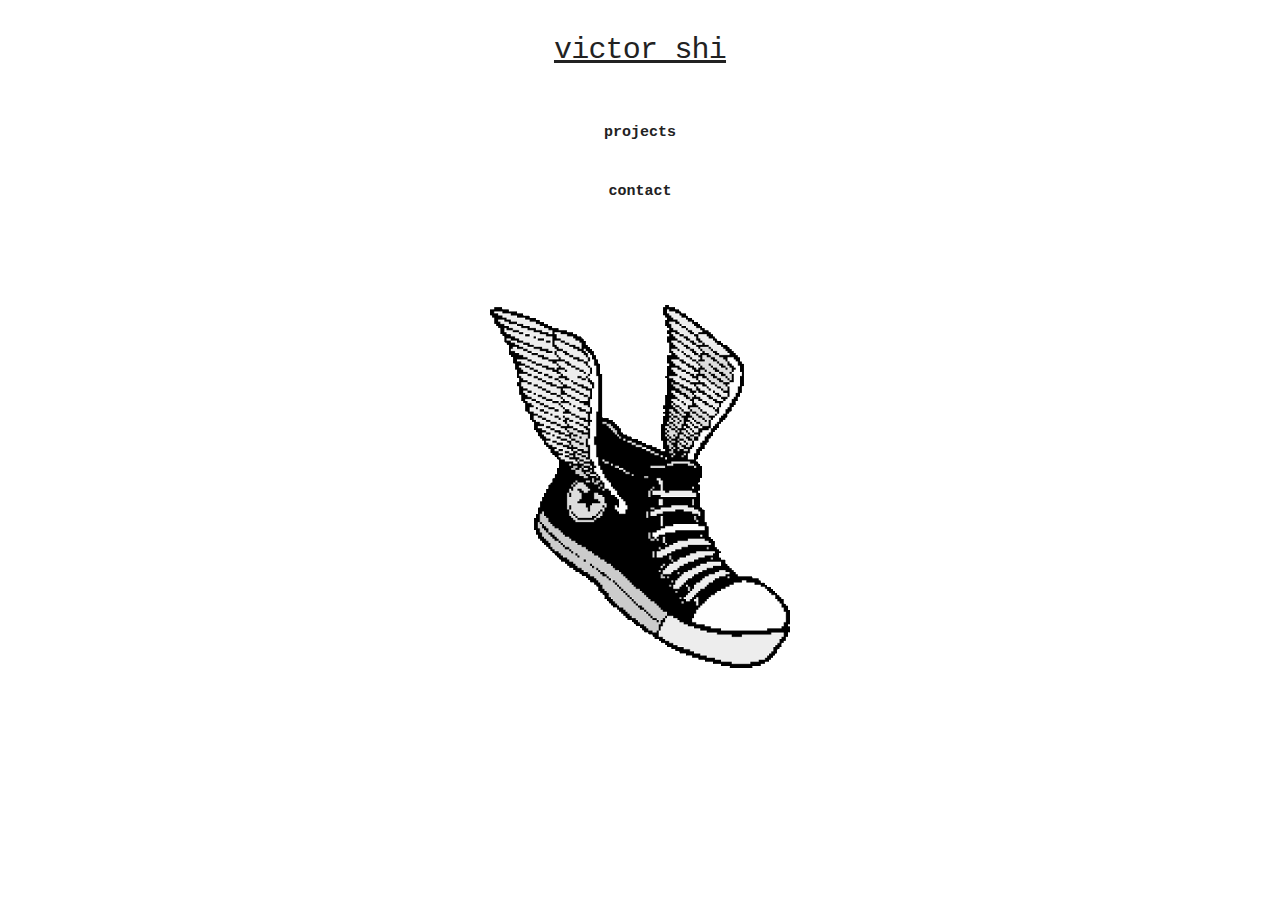
<file: index.html>
<!DOCTYPE html>
<html lang="en">
<head>

  <!-- Basic Page Needs
  –––––––––––––––––––––––––––––––––––––––––––––––––– -->
  <meta charset="utf-8">
  <title>v.s</title>
  <meta name="description" content="a portfolio website">
  <meta name="author" content="victor shi">

  <!-- Mobile Specific Metas
  –––––––––––––––––––––––––––––––––––––––––––––––––– -->
  <meta name="viewport" content="width=device-width, initial-scale=1">

  <!-- CSS
  –––––––––––––––––––––––––––––––––––––––––––––––––– -->
  <link rel="stylesheet" href="css/normalize.css">
  <link rel="stylesheet" href="css/skeleton.css">
  <link rel="stylesheet" href="css/style.css">

  <!-- Favicon
  –––––––––––––––––––––––––––––––––––––––––––––––––– -->
  <link rel="apple-touch-icon" sizes="180x180" href="images/favicon/apple-touch-icon.png">
	<link rel="icon" type="image/png" sizes="32x32" href="images/favicon/favicon-32x32.png">
	<link rel="icon" type="image/png" sizes="16x16" href="images/favicon/favicon-16x16.png">
	<link rel="manifest" href="images/favicon/manifest.json">
	<link rel="mask-icon" href="images/favicon/safari-pinned-tab.svg" color="#5bbad5">
	<link rel="shortcut icon" href="images/favicon/favicon.ico">
	<meta name="msapplication-config" content="images/favicon/browserconfig.xml">
	<meta name="theme-color" content="#ffffff">

</head>
<body>

  <!-- Primary Page Layout
  –––––––––––––––––––––––––––––––––––––––––––––––––– -->
	<div class="container">

		<input id="tab1" class="tabs" type="radio" name="tabs" checked>
		<label id="label1" for="tab1"><h4>victor shi</h4></label>

		<input id="tab2" class="tabs" type="radio" name="tabs">
		<label id="label2" for="tab2">projects</label>

		<input id="tab3" class="tabs" type="radio" name="tabs">
		<label id="label3" for="tab3">contact</label>

		<div class="content">  

		  <div id="content1" class="row">
		  	<div class="center-image">
					<img src="images/shoe_icon.png" class="u-max-full-width"/>
				</div>
		  </div>

		  <div id="content2" class="row">
				<div class="column center-text">
					
					<h5>2019</h5>
					
					<p>
						<a href="https://oryzajustink.itch.io/slime-time">slime time</a>
						<br />
						casual pet simulator game 
						<br />
						<br />
						built for lojam 2019
						<br />
						<br />
						built with c#, unity
					</p>

					<h5>2018</h5>

					<p>
						<a href="https://victoryshoe.itch.io/ninjam">ninjam</a>
						<br />
						4 player ninja battle arena
						<br />
						<br />
						built for tojam 2018
						<br />
						<br />
						built with gdscript, godot
					</p>
					
					<p>
						<a href="https://devpost.com/software/better">better</a>
						<br />
						social financial platform for self-improvement goal setting
						<br />
						<br />
						won <b>best designed award</b> presented by balsamiq at qhacks 2018
						<br />
						<br />
						built with html/css, javascript, vue.js, bulma.css
					</p>

					<p>
						<a href="http://victoryshoe.github.io/threeway-freeway/">threeway freeway</a>
						<br />
						3 player co-op endless rythm party game
						<br />
						<br />
						won <b>best game award</b> presented by ubisoft toronto at uofthacks v
						<br />
						<br />
						built with gdscript, godot engine
					</p>

					<h5>2017</h5>

					<p>
						<a href="https://bloomhw4.herokuapp.com/">bloom</a>
						<br />
						online multiplayer collaborative gardening game
						<br />
						<br />
						won <b>best web game award</b> presented by big viking games at hack western 4
						<br />
						<br />
						built with javascript, babylon.js
					</p>

					<p>
						<a href="https://devpost.com/software/beverly">beverly</a>
						<br />
						real-time sentiment analysis and heat map visualization synchronized to global trends
						<br />
						<br />
						built for hackprinceton fall 2017
						<br />
						<br />
						built with html/css, javascript, vue.js, bulma.css
					</p>

					<p>
						<a href="https://github.com/oryzajustin/Orpheus">orpheus</a>
						<br />
						2d side-scrolling rhythm fighting game
						<br />
						<br />
						built for tojam 2017
						<br />
						<br />
						built with c#, unity
					</p>

					<p>
						<a href="https://itch.io/jam/ccgj2017/rate/128432">waterpoint city</a>
						<br />
						ethical choice-based rpg game about climate change
						<br />
						<br />
						won <b>finalist</b> at bgnlab climate change game jam
						<br />
						<br />
						built with rpg maker vx ace
					</p>

					<p>
						<a href="https://ssajnani.github.io/Capacity/homepage.html">capacity</a>
						<br />
						dynamically crowd-sourced location analytics web app
						<br />
						<br />
						received <b>99%</b> as final project for cs2212: intro to software engineering class
						<br />
						<br />
						built with html/css, javascript, vue.js, chart.js, bulma.css
					</p>

					<h5>2016</h5>

					<p>
						<a href="https://devpost.com/software/chat-assistant-and-personality-analyzer">smoove</a>
						<br />
						chat assistant that profiles interests based on twitter feed
						<br />
						<br />
						built for hack the 6ix
						<br />
						<br />
						built with html/css, javascript, angular.js, chart.js, materialize.css
					</p>

					<p>
						<a href="https://devpost.com/software/solar-family-viewer">solar family vr viewer</a>
						<br />
						vr audiovisual space experience using oculus rift
						<br />
						<br />
						built for nhacks
						<br />
						<br />
						built with c#, unity 
					</p>

				</div>
		  </div>

		  <div id="content3" class="row">
		  	<div class="column center-text">
		  		<p>victoryshoe@gmail.com</p>
		  		<p><a href="https://www.linkedin.com/in/victoryshoe/">linkedin</a></p>
		  		<p><a href="https://github.com/VictoryShoe/">github</a></p>
		  	</div>
		  </div>
		</div>

	</div>

<!-- End Document
  –––––––––––––––––––––––––––––––––––––––––––––––––– -->
</body>
</html>
</file>
<file: css/skeleton.css>
/*
* Skeleton V2.0.4
* Copyright 2014, Dave Gamache
* www.getskeleton.com
* Free to use under the MIT license.
* http://www.opensource.org/licenses/mit-license.php
* 12/29/2014
*/


/* Table of contents
––––––––––––––––––––––––––––––––––––––––––––––––––
- Grid
- Base Styles
- Typography
- Links
- Buttons
- Forms
- Lists
- Code
- Tables
- Spacing
- Utilities
- Clearing
- Media Queries
*/


/* Grid
–––––––––––––––––––––––––––––––––––––––––––––––––– */
.container {
  position: relative;
  width: 100%;
  max-width: 960px;
  margin: 0 auto;
  padding: 0 20px;
  box-sizing: border-box; }
.column,
.columns {
  width: 100%;
  float: left;
  box-sizing: border-box; }

/* For devices larger than 400px */
@media (min-width: 400px) {
  .container {
    width: 85%;
    padding: 0; }
}

/* For devices larger than 550px */
@media (min-width: 550px) {
  .container {
    width: 80%; }
  .column,
  .columns {
    margin-left: 4%; }
  .column:first-child,
  .columns:first-child {
    margin-left: 0; }

  .one.column,
  .one.columns                    { width: 4.66666666667%; }
  .two.columns                    { width: 13.3333333333%; }
  .three.columns                  { width: 22%;            }
  .four.columns                   { width: 30.6666666667%; }
  .five.columns                   { width: 39.3333333333%; }
  .six.columns                    { width: 48%;            }
  .seven.columns                  { width: 56.6666666667%; }
  .eight.columns                  { width: 65.3333333333%; }
  .nine.columns                   { width: 74.0%;          }
  .ten.columns                    { width: 82.6666666667%; }
  .eleven.columns                 { width: 91.3333333333%; }
  .twelve.columns                 { width: 100%; margin-left: 0; }

  .one-third.column               { width: 30.6666666667%; }
  .two-thirds.column              { width: 65.3333333333%; }

  .one-half.column                { width: 48%; }

  /* Offsets */
  .offset-by-one.column,
  .offset-by-one.columns          { margin-left: 8.66666666667%; }
  .offset-by-two.column,
  .offset-by-two.columns          { margin-left: 17.3333333333%; }
  .offset-by-three.column,
  .offset-by-three.columns        { margin-left: 26%;            }
  .offset-by-four.column,
  .offset-by-four.columns         { margin-left: 34.6666666667%; }
  .offset-by-five.column,
  .offset-by-five.columns         { margin-left: 43.3333333333%; }
  .offset-by-six.column,
  .offset-by-six.columns          { margin-left: 52%;            }
  .offset-by-seven.column,
  .offset-by-seven.columns        { margin-left: 60.6666666667%; }
  .offset-by-eight.column,
  .offset-by-eight.columns        { margin-left: 69.3333333333%; }
  .offset-by-nine.column,
  .offset-by-nine.columns         { margin-left: 78.0%;          }
  .offset-by-ten.column,
  .offset-by-ten.columns          { margin-left: 86.6666666667%; }
  .offset-by-eleven.column,
  .offset-by-eleven.columns       { margin-left: 95.3333333333%; }

  .offset-by-one-third.column,
  .offset-by-one-third.columns    { margin-left: 34.6666666667%; }
  .offset-by-two-thirds.column,
  .offset-by-two-thirds.columns   { margin-left: 69.3333333333%; }

  .offset-by-one-half.column,
  .offset-by-one-half.columns     { margin-left: 52%; }

}


/* Base Styles
–––––––––––––––––––––––––––––––––––––––––––––––––– */
/* NOTE
html is set to 62.5% so that all the REM measurements throughout Skeleton
are based on 10px sizing. So basically 1.5rem = 15px :) */
html {
  font-size: 62.5%; }
body {
  font-size: 1.5em; /* currently ems cause chrome bug misinterpreting rems on body element */
  line-height: 1.6;
  font-weight: 400;
  font-family: Courier New, serif; /* custom set by me */
  color: #222; }


/* Typography
–––––––––––––––––––––––––––––––––––––––––––––––––– */
h1, h2, h3, h4, h5, h6 {
  margin-top: 0;
  margin-bottom: 2rem;
  font-weight: 300; }
h1 { font-size: 4.0rem; line-height: 1.2;  letter-spacing: -.1rem;}
h2 { font-size: 3.6rem; line-height: 1.25; letter-spacing: -.1rem; }
h3 { font-size: 3.0rem; line-height: 1.3;  letter-spacing: -.1rem; }
h4 { font-size: 2.4rem; line-height: 1.35; letter-spacing: -.08rem; }
h5 { font-size: 1.8rem; line-height: 1.5;  letter-spacing: -.05rem; }
h6 { font-size: 1.5rem; line-height: 1.6;  letter-spacing: 0; }

/* Larger than phablet */
@media (min-width: 550px) {
  h1 { font-size: 5.0rem; }
  h2 { font-size: 4.2rem; }
  h3 { font-size: 3.6rem; }
  h4 { font-size: 3.0rem; }
  h5 { font-size: 2.4rem; }
  h6 { font-size: 1.5rem; }
}

p {
  margin-top: 0; }


/* Links
–––––––––––––––––––––––––––––––––––––––––––––––––– */
a {
  color: #1EAEDB; }
a:hover {
  color: #0FA0CE; }


/* Buttons
–––––––––––––––––––––––––––––––––––––––––––––––––– */
.button,
button,
input[type="submit"],
input[type="reset"],
input[type="button"] {
  display: inline-block;
  height: 38px;
  padding: 0 30px;
  color: #555;
  text-align: center;
  font-size: 11px;
  font-weight: 600;
  line-height: 38px;
  letter-spacing: .1rem;
  text-transform: uppercase;
  text-decoration: none;
  white-space: nowrap;
  background-color: transparent;
  border-radius: 4px;
  border: 1px solid #bbb;
  cursor: pointer;
  box-sizing: border-box; }
.button:hover,
button:hover,
input[type="submit"]:hover,
input[type="reset"]:hover,
input[type="button"]:hover,
.button:focus,
button:focus,
input[type="submit"]:focus,
input[type="reset"]:focus,
input[type="button"]:focus {
  color: #333;
  border-color: #888;
  outline: 0; }
.button.button-primary,
button.button-primary,
input[type="submit"].button-primary,
input[type="reset"].button-primary,
input[type="button"].button-primary {
  color: #FFF;
  background-color: #33C3F0;
  border-color: #33C3F0; }
.button.button-primary:hover,
button.button-primary:hover,
input[type="submit"].button-primary:hover,
input[type="reset"].button-primary:hover,
input[type="button"].button-primary:hover,
.button.button-primary:focus,
button.button-primary:focus,
input[type="submit"].button-primary:focus,
input[type="reset"].button-primary:focus,
input[type="button"].button-primary:focus {
  color: #FFF;
  background-color: #1EAEDB;
  border-color: #1EAEDB; }


/* Forms
–––––––––––––––––––––––––––––––––––––––––––––––––– */
input[type="email"],
input[type="number"],
input[type="search"],
input[type="text"],
input[type="tel"],
input[type="url"],
input[type="password"],
textarea,
select {
  height: 38px;
  padding: 6px 10px; /* The 6px vertically centers text on FF, ignored by Webkit */
  background-color: #fff;
  border: 1px solid #D1D1D1;
  border-radius: 4px;
  box-shadow: none;
  box-sizing: border-box; }
/* Removes awkward default styles on some inputs for iOS */
input[type="email"],
input[type="number"],
input[type="search"],
input[type="text"],
input[type="tel"],
input[type="url"],
input[type="password"],
textarea {
  -webkit-appearance: none;
     -moz-appearance: none;
          appearance: none; }
textarea {
  min-height: 65px;
  padding-top: 6px;
  padding-bottom: 6px; }
input[type="email"]:focus,
input[type="number"]:focus,
input[type="search"]:focus,
input[type="text"]:focus,
input[type="tel"]:focus,
input[type="url"]:focus,
input[type="password"]:focus,
textarea:focus,
select:focus {
  border: 1px solid #33C3F0;
  outline: 0; }
label,
legend {
  display: block;
  margin-bottom: .5rem;
  font-weight: 600; }
fieldset {
  padding: 0;
  border-width: 0; }
input[type="checkbox"],
input[type="radio"] {
  display: inline; }
label > .label-body {
  display: inline-block;
  margin-left: .5rem;
  font-weight: normal; }


/* Lists
–––––––––––––––––––––––––––––––––––––––––––––––––– */
ul {
  list-style: circle inside; }
ol {
  list-style: decimal inside; }
ol, ul {
  padding-left: 0;
  margin-top: 0; }
ul ul,
ul ol,
ol ol,
ol ul {
  margin: 1.5rem 0 1.5rem 3rem;
  font-size: 90%; }
li {
  margin-bottom: 1rem; }


/* Code
–––––––––––––––––––––––––––––––––––––––––––––––––– */
code {
  padding: .2rem .5rem;
  margin: 0 .2rem;
  font-size: 90%;
  white-space: nowrap;
  background: #F1F1F1;
  border: 1px solid #E1E1E1;
  border-radius: 4px; }
pre > code {
  display: block;
  padding: 1rem 1.5rem;
  white-space: pre; }


/* Tables
–––––––––––––––––––––––––––––––––––––––––––––––––– */
th,
td {
  padding: 12px 15px;
  text-align: left;
  border-bottom: 1px solid #E1E1E1; }
th:first-child,
td:first-child {
  padding-left: 0; }
th:last-child,
td:last-child {
  padding-right: 0; }


/* Spacing
–––––––––––––––––––––––––––––––––––––––––––––––––– */
button,
.button {
  margin-bottom: 1rem; }
input,
textarea,
select,
fieldset {
  margin-bottom: 1.5rem; }
pre,
blockquote,
dl,
figure,
table,
p,
ul,
ol,
form {
  margin-bottom: 2.5rem; }


/* Utilities
–––––––––––––––––––––––––––––––––––––––––––––––––– */
.u-full-width {
  width: 100%;
  box-sizing: border-box; }
.u-max-full-width {
  max-width: 100%;
  box-sizing: border-box; }
.u-pull-right {
  float: right; }
.u-pull-left {
  float: left; }


/* Misc
–––––––––––––––––––––––––––––––––––––––––––––––––– */
hr {
  margin-top: 3rem;
  margin-bottom: 3.5rem;
  border-width: 0;
  border-top: 1px solid #E1E1E1; }


/* Clearing
–––––––––––––––––––––––––––––––––––––––––––––––––– */

/* Self Clearing Goodness */
.container:after,
.row:after,
.u-cf {
  content: "";
  display: table;
  clear: both; }


/* Media Queries
–––––––––––––––––––––––––––––––––––––––––––––––––– */
/*
Note: The best way to structure the use of media queries is to create the queries
near the relevant code. For example, if you wanted to change the styles for buttons
on small devices, paste the mobile query code up in the buttons section and style it
there.
*/


/* Larger than mobile */
@media (min-width: 400px) {}

/* Larger than phablet (also point when grid becomes active) */
@media (min-width: 550px) {}

/* Larger than tablet */
@media (min-width: 750px) {}

/* Larger than desktop */
@media (min-width: 1000px) {}

/* Larger than Desktop HD */
@media (min-width: 1200px) {}
</file>
<file: css/style.css>
/* Tab functionality */
.tabs {
	visibility: hidden;
}
.content > div {
	display: none; 
	padding-top: 10%
}
#tab1:checked ~ .content #content1,
#tab2:checked ~ .content #content2,
#tab3:checked ~ .content #content3,
#tab4:checked ~ .content #content4 {
	display: block;
}

/* Tab styling */
label {
	text-align: center;
}
#tab1:checked ~ #label1,
#tab2:checked ~ #label2,
#tab3:checked ~ #label3,
#tab4:checked ~ #label4 {
	text-decoration: underline;
}

/* Utilities */
.center-image {
	text-align: center; 
	display: block;
}
.center-text {
	text-align: center;
}
</file>
